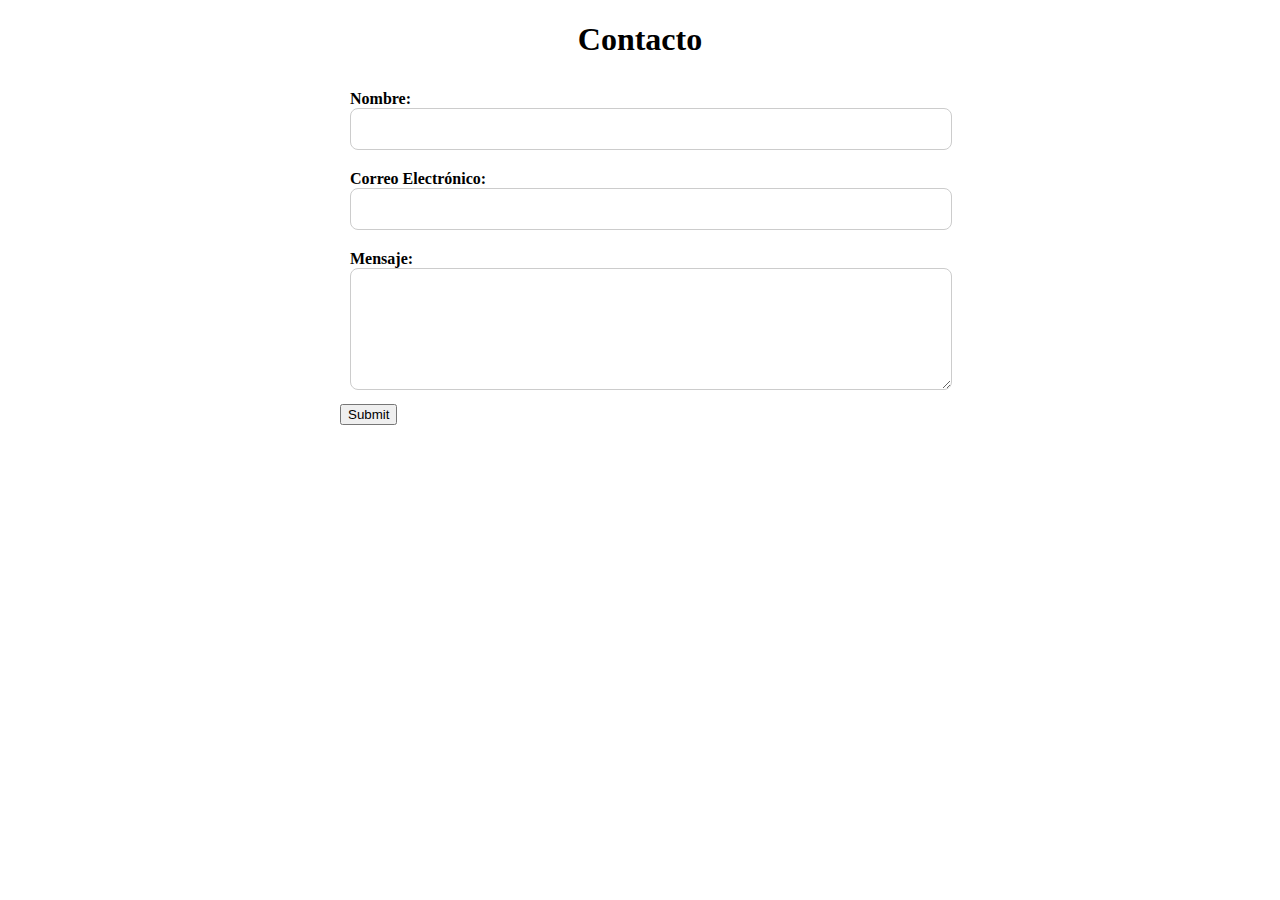
<file: index.html>
<!DOCTYPE html>
<html lang="en">
<head>
    <meta charset="UTF-8">
    <meta name="viewport" content="width=device-width, initial-scale=1.0">
    <title>Document</title>
    <link rel="stylesheet" href="/Hacer/styles.css">
</head>
<body>
    
<h1 class="Titulo"> Contacto </h1>    

<form id="formulario">
    <div class="forma">
    <label for="name">Nombre:</label>
    <input type="text">
    </div >
    <div class="forma">
    <label for="name">Correo Electrónico:</label>
    <input type="email">
    </div>  
    <div class="forma">
    <label for="name">Mensaje:</label>
    <textarea class="form-control" id="message" name="message" rows="5" required></textarea>
    </div>
    <input type="submit" placeholder="Enviar mensaje"> <!-- submit para botones-->
</form>

</body>
</html>
</file>
<file: Hacer/styles.css>
.Titulo{
    color: black;
    text-align: center;
} 
#formulario{
    width: 600px;
    margin: 0 auto; /**/

}
.forma{
    padding: 10px;
    display: block;

}
.forma input,
.forma textarea{
    width: 100%;
    text-align: center;
    border-radius: 8px;
    border: 1px solid #ccc;
    line-height: 1.5;
    padding: 10px;
}
.forma label{
    font-weight: bold;
    font-size: medium;
    text-align: left ;
}
</file>
